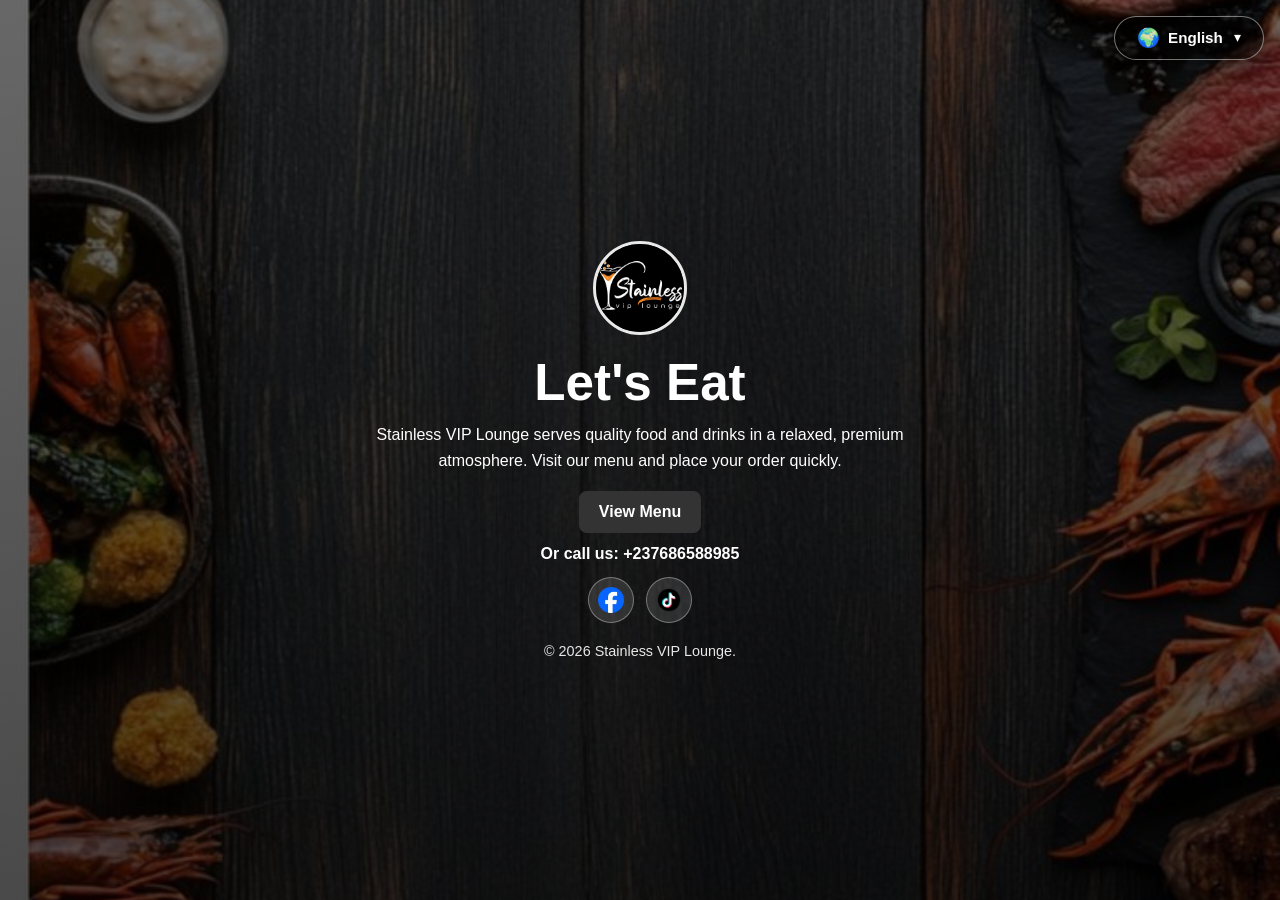
<file: index.html>
<!DOCTYPE html>
<html lang="en">
<head>
    <meta charset="UTF-8">
    <meta name="viewport" content="width=device-width, initial-scale=1.0">
    <title>Stainless VIP Lounge</title>
    <link rel="stylesheet" href="style.css">
    <link rel="stylesheet" href="translations.css">
</head>
<body class="landing-page">
    <div class="language-toggle" id="language-toggle">
        <button type="button" class="language-trigger" id="language-trigger" aria-label="Change language" aria-expanded="false" aria-controls="language-menu">
            <span class="language-globe" aria-hidden="true">🌍</span>
            <span class="language-current" id="language-current-label">English</span>
            <span class="language-caret" aria-hidden="true">▾</span>
        </button>
        <div class="language-menu" id="language-menu" hidden>
            <a href="#" class="lang-option active" data-lang="en">English</a>
            <a href="#" class="lang-option" data-lang="fr">Francais</a>
        </div>
    </div>
    <div class="landing-slideshow" aria-hidden="true">
        <div class="slide-layer layer-a"></div>
        <div class="slide-layer layer-b"></div>
    </div>

    <main class="landing-overlay">
        <img src="stainless.png" alt="Stainless logo" class="landing-logo">
        <h1 class="landing-title">Let&rsquo;s Eat</h1>
        <p class="landing-description">
            Stainless VIP Lounge serves quality food and drinks in a relaxed, premium atmosphere. Visit our menu and place your order quickly.
        </p>

        <a class="landing-cta" href="menu.html">View Menu</a>
        <p class="landing-call">Or call us: +237686588985</p>

        <div class="landing-socials">
            <a class="social-link facebook" href="https://www.facebook.com/share/1JgMb6Wfei/?mibextid=wwXIfr" target="_blank" rel="noopener noreferrer" aria-label="Facebook">
                <img src="Facebook.png" alt="Facebook" class="social-icon">
            </a>
            <a class="social-link tiktok" href="https://www.tiktok.com/@stainless.vip.lou?_r=1&_t=ZS-94YBnjFeEjd" target="_blank" rel="noopener noreferrer" aria-label="TikTok">
                <img src="Tiktok.png" alt="TikTok" class="social-icon">
            </a>
        </div>
    </main>

    <footer class="landing-footer">&copy; 2026 Stainless VIP Lounge.</footer>
    <script src="translations.js" defer></script>
    <script src="landing.js" defer></script>
</body>
</html>
</file>
<file: style.css>
* {
    box-sizing: border-box;
}

body {
    font-family: Arial, sans-serif;
    margin: 0;
    background-color: #f4f4f4;
    color: #222;
}

.header {
    background-color: #333;
    color: #fff;
    padding: 12px 16px;
    display: flex;
    align-items: center;
    gap: 14px;
}

.logo {
    width: 58px;
    height: 58px;
    object-fit: cover;
    border-radius: 50%;
}

.restaurant-info h1,
.restaurant-info p {
    margin: 4px 0;
}

.restaurant-info p {
    font-size: 0.9rem;
    line-height: 1.3;
}

.buttons {
    display: flex;
    justify-content: center;
    gap: 10px;
    padding: 16px;
    flex-wrap: wrap;
}

.buttons button {
    padding: 10px 18px;
    background-color: #333;
    color: #fff;
    border: none;
    border-radius: 6px;
    cursor: pointer;
}

.buttons button:hover {
    background-color: #333;
}

.search {
    text-align: center;
    padding: 0 16px 18px;
}

#search {
    width: min(540px, 92%);
    padding: 10px 12px;
    border: 1px solid #ccc;
    border-radius: 8px;
}

.selected-item {
    position: fixed;
    inset: 0;
    z-index: 1300;
    background-color: rgba(0, 0, 0, 0.45);
    display: flex;
    align-items: center;
    justify-content: center;
    padding: 16px;
}

.selected-item[hidden] {
    display: none !important;
}

.selected-item-back {
    background: none;
    border: none;
    color: #222;
    text-decoration: underline;
    font-size: 0.9rem;
    cursor: pointer;
    padding: 2px 0 8px;
    display: block;
    text-align: left;
}

.selected-item-content {
    display: flex;
    justify-content: center;
    width: min(620px, 96vw);
    max-height: 90vh;
    overflow-y: auto;
    background-color: #fff;
    border-radius: 10px;
    box-shadow: 0 10px 28px rgba(0, 0, 0, 0.24);
    padding: 10px;
}

.selected-item-content .card {
    width: min(560px, 100%);
}

body.modal-open {
    overflow: hidden;
}

.qr-section {
    background-color: #fff;
    width: min(480px, 92%);
    margin: 0 auto 20px;
    padding: 16px;
    border-radius: 10px;
    text-align: center;
    box-shadow: 0 2px 8px rgba(0, 0, 0, 0.12);
    display: none;
}

body.admin-view .qr-section {
    display: block;
}

.qr-wrapper {
    position: relative;
    width: 280px;
    height: 280px;
    max-width: 100%;
    margin: 0 auto 10px;
    display: inline-block;
}

.qr-image {
    width: 100%;
    height: 100%;
    object-fit: contain;
    display: block;
}

.qr-logo {
    position: absolute;
    top: 50%;
    left: 50%;
    transform: translate(-50%, -50%);
    width: 62px;
    height: 62px;
    border-radius: 50%;
    object-fit: cover;
    background-color: #fff;
    border: 4px solid #fff;
    box-shadow: 0 2px 8px rgba(0, 0, 0, 0.22);
}

.qr-target {
    margin: 0 0 8px;
    font-size: 0.85rem;
    word-break: break-word;
}

.menu {
    max-width: 1100px;
    margin: 0 auto;
    padding: 0 16px 24px;
}

.category-title {
    margin: 30px 0 14px;
    padding: 10px 14px;
    border-left: 5px solid #333;
    background-color: #fff;
    border-radius: 8px;
    color: #333;
    font-size: clamp(1.1rem, 2.4vw, 1.45rem);
    font-weight: 700;
    letter-spacing: 0.3px;
    text-transform: none;
    box-shadow: 0 2px 8px rgba(0, 0, 0, 0.08);
}

.menu-grid {
    display: grid;
    grid-template-columns: repeat(2, minmax(0, 1fr));
    gap: 14px;
    align-items: stretch;
}

.card {
    background-color: #fff;
    border-radius: 10px;
    box-shadow: 0 2px 8px rgba(0, 0, 0, 0.12);
    text-align: center;
    overflow: hidden;
    display: flex;
    flex-direction: column;
    height: 100%;
    min-height: 390px;
    cursor: pointer;
}

.card img {
    width: 100%;
    height: 220px;
    object-fit: cover;
}

.card.beer img,
.card.soft-drinks img,
.card.whisky img,
.card.champagne img {
    height: 400px;
    object-fit: contain;
    background-color: #fff;
    padding: 8px;
}

.card.food {
    min-height: 390px;
}

.card.food img {
    height: 220px;
    object-fit: cover;
    background-color: transparent;
    padding: 0;
}

.card h3 {
    margin: 10px 10px 4px;
    min-height: 2.8em;
}

.card p {
    margin: 0 0 12px;
    font-weight: 700;
}

.order-now {
    padding: 10px 18px;
    background-color: #333;
    color: #fff;
    border: none;
    border-radius: 6px;
    cursor: pointer;
    margin: auto auto 12px;
}

.floating-order-button {
    position: fixed;
    right: 16px;
    bottom: 16px;
    z-index: 1200;
    border: none;
    border-radius: 999px;
    background-color: #333;
    color: #fff;
    padding: 12px 18px;
    font-weight: 700;
    cursor: pointer;
    box-shadow: 0 8px 20px rgba(0, 0, 0, 0.22);
}

.floating-order-button:hover {
    background-color: #333;
}

.day-tag {
    margin: 10px auto 0;
    width: fit-content;
    padding: 4px 10px;
    border-radius: 999px;
    background-color: #e8f5e9;
    color: #2e7d32;
    font-size: 0.85rem;
    font-weight: 700;
}

.price {
    margin: 0 0 12px;
    font-weight: 700;
}

.name-space {
    width: 88%;
    margin: 12px auto 8px;
    padding: 8px 10px;
    border: 1px dashed #999;
    border-radius: 6px;
    display: block;
}

@media (max-width: 680px) {
    .menu-grid {
        grid-template-columns: repeat(2, minmax(0, 1fr));
        gap: 10px;
    }

    .card {
        min-height: 300px;
    }

    .card img,
    .card.food img {
        height: 140px;
    }

    .card.beer img,
    .card.soft-drinks img,
    .card.whisky img,
    .card.champagne img {
        height: 160px;
        padding: 6px;
    }

    .card h3 {
        font-size: 0.95rem;
        min-height: auto;
    }

    .order-now {
        font-size: 0.85rem;
        padding: 8px 12px;
    }

    .floating-order-button {
        right: 12px;
        bottom: 12px;
        padding: 11px 15px;
        font-size: 0.92rem;
    }
}

@media print {
    .qr-section {
        width: 60mm;
        margin: 0 auto 8mm;
        box-shadow: none;
        border: 1px solid #000;
    }

    .qr-image {
        width: 50mm;
        height: 50mm;
    }
}

.landing-page {
    position: relative;
    min-height: 100vh;
    margin: 0;
    background-color: #0f1114;
    color: #fff;
    display: flex;
    flex-direction: column;
    justify-content: center;
    align-items: center;
    padding: 20px 16px;
    overflow: hidden;
}

.landing-slideshow {
    position: absolute;
    inset: 0;
    z-index: 0;
}

.slide-layer {
    position: absolute;
    inset: 0;
    background-size: cover;
    background-position: center;
    background-repeat: no-repeat;
    opacity: 0;
    transition: opacity 1.2s ease;
}

.slide-layer.is-visible {
    opacity: 1;
}

.landing-overlay {
    position: relative;
    z-index: 1;
    width: min(760px, 96%);
    text-align: center;
}

.landing-logo {
    width: 94px;
    height: 94px;
    object-fit: cover;
    border-radius: 50%;
    margin: 0 auto 14px;
    border: 3px solid rgba(255, 255, 255, 0.9);
}

.landing-title {
    font-size: clamp(2rem, 6vw, 3.2rem);
    margin: 0 0 10px;
}

.landing-description {
    max-width: 600px;
    margin: 0 auto 18px;
    line-height: 1.6;
}

.landing-cta {
    display: inline-block;
    background-color: #333;
    color: #fff;
    text-decoration: none;
    border-radius: 8px;
    padding: 12px 20px;
    font-weight: 700;
    animation: ctaShake 2.2s ease-in-out infinite;
}

.landing-cta:hover {
    animation-duration: 1.2s;
}

@keyframes ctaShake {
    0%,
    100% {
        transform: translateX(0);
    }
    10% {
        transform: translateX(-1px) rotate(-0.8deg);
    }
    20% {
        transform: translateX(1px) rotate(0.8deg);
    }
    30% {
        transform: translateX(-2px) rotate(-1deg);
    }
    40% {
        transform: translateX(2px) rotate(1deg);
    }
    50% {
        transform: translateX(-1px) rotate(-0.5deg);
    }
    60% {
        transform: translateX(1px) rotate(0.5deg);
    }
}

.landing-call {
    margin: 12px 0 14px;
    font-weight: 700;
}

.landing-socials {
    display: flex;
    justify-content: center;
    gap: 12px;
}

.social-link {
    width: 46px;
    height: 46px;
    border-radius: 50%;
    display: inline-flex;
    align-items: center;
    justify-content: center;
    text-decoration: none;
    background-color: rgba(255, 255, 255, 0.12);
    border: 1px solid rgba(255, 255, 255, 0.35);
    overflow: hidden;
}

.social-icon {
    width: 26px;
    height: 26px;
    object-fit: contain;
}

.social-link:hover {
    transform: translateY(-1px);
}

.landing-footer {
    position: relative;
    z-index: 1;
    margin-top: 20px;
    font-size: 0.9rem;
    opacity: 0.9;
}
</file>
<file: translations.css>
/* Floating language selector */
.language-toggle {
    position: fixed;
    top: 16px;
    right: 16px;
    z-index: 1400;
}

.language-trigger {
    min-width: 150px;
    height: 44px;
    padding: 0 12px;
    border-radius: 999px;
    border: 1px solid rgba(255, 255, 255, 0.45);
    background-color: rgba(0, 0, 0, 0.5);
    color: #fff;
    font-size: 0.95rem;
    line-height: 1.1;
    display: inline-flex;
    align-items: center;
    justify-content: center;
    gap: 8px;
    cursor: pointer;
    box-shadow: 0 8px 18px rgba(0, 0, 0, 0.25);
}

.language-globe {
    font-size: 1.15rem;
}

.language-current {
    font-weight: 700;
    min-width: 58px;
    text-align: left;
}

.language-caret {
    font-size: 0.9rem;
}

.language-menu {
    position: absolute;
    top: 56px;
    right: 0;
    width: 140px;
    padding: 6px;
    border-radius: 10px;
    background-color: rgba(20, 20, 20, 0.92);
    border: 1px solid rgba(255, 255, 255, 0.2);
    display: flex;
    flex-direction: column;
    gap: 4px;
}

.language-menu[hidden] {
    display: none;
}

.lang-option {
    display: block;
    text-decoration: none;
    color: #fff;
    font-weight: 600;
    padding: 8px 10px;
    border-radius: 8px;
    text-align: center;
    background: transparent;
}

.lang-option:hover {
    background-color: rgba(255, 255, 255, 0.1);
}

.lang-option.active {
    background-color: #333;
}

.menu-page .language-trigger {
    background-color: rgba(255, 255, 255, 0.96);
    border-color: rgba(0, 0, 0, 0.2);
    color: #222;
}

.menu-page .header {
    position: relative;
}

.menu-page .restaurant-info {
    flex: 1;
    min-width: 0;
}

.menu-page .title-row {
    display: flex;
    width: 100%;
    align-items: center;
    justify-content: space-between;
    gap: 10px;
}

.menu-page .title-row h1 {
    margin: 4px 0;
}

.menu-page .language-toggle {
    position: static;
    z-index: 1;
    margin: 0;
    margin-left: auto;
}

.menu-page .language-menu {
    background-color: rgba(255, 255, 255, 0.98);
    border-color: rgba(0, 0, 0, 0.16);
}

.menu-page .lang-option {
    color: #222;
}

.menu-page .lang-option:hover {
    background-color: rgba(0, 0, 0, 0.08);
}

.menu-page .lang-option.active {
    background-color: #333;
    color: #fff;
}

@media (max-width: 720px) {
    .menu-page .header {
        padding-right: 16px;
        flex-wrap: wrap;
    }

    .menu-page .title-row {
        align-items: flex-start;
        flex-wrap: wrap;
    }

    .menu-page .language-toggle {
        margin: 2px 0 6px;
    }
}

@media (max-width: 480px) {
    .language-toggle {
        top: 10px;
        right: 10px;
    }

    .language-trigger {
        min-width: 118px;
        height: 36px;
        padding: 0 10px;
        gap: 6px;
        font-size: 0.82rem;
    }

    .language-globe {
        font-size: 0.95rem;
    }

    .language-current {
        min-width: 45px;
    }

    .language-caret {
        font-size: 0.75rem;
    }

    .language-menu {
        top: 44px;
        width: 118px;
        padding: 4px;
    }

    .lang-option {
        padding: 6px 8px;
        font-size: 0.82rem;
    }
}
</file>
